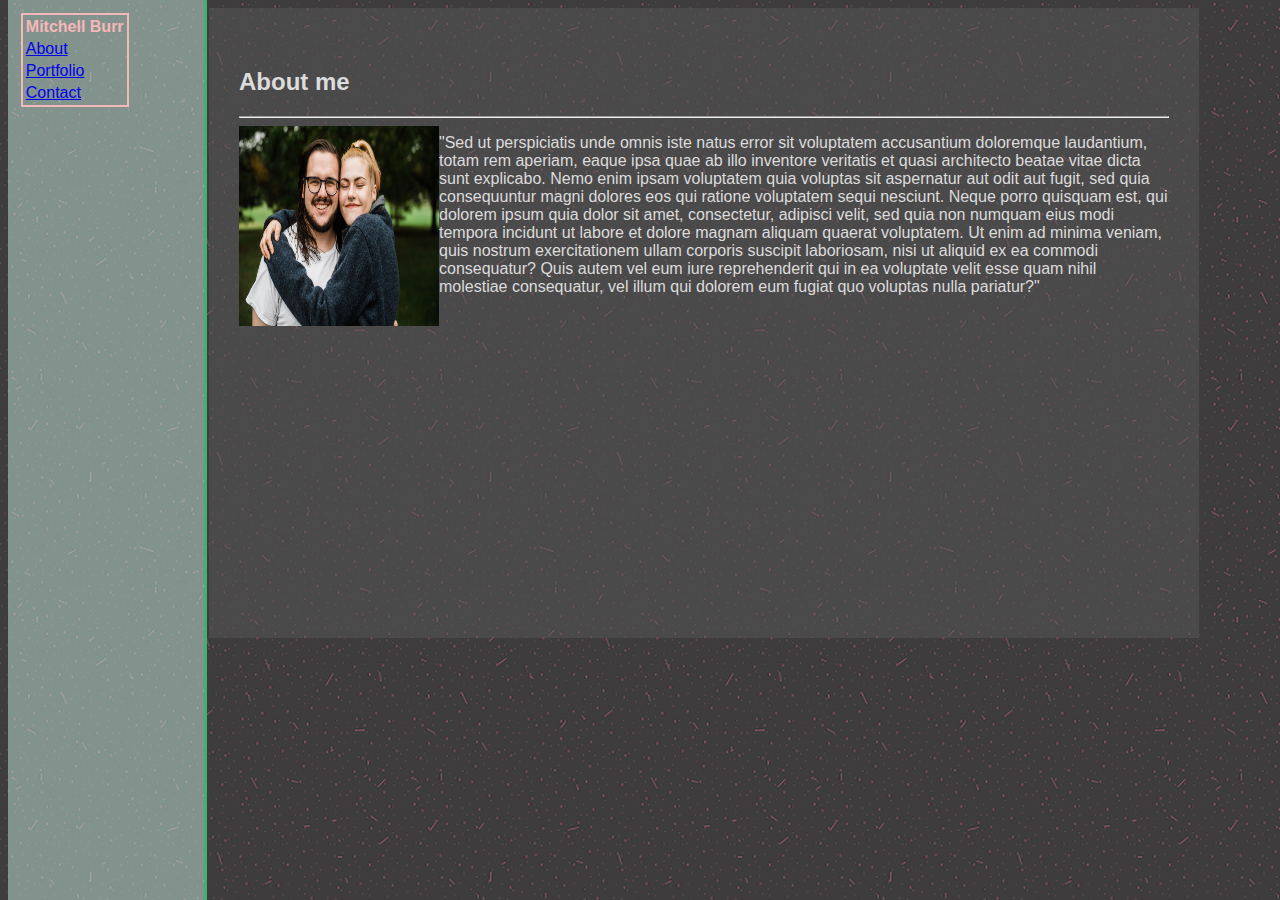
<file: index.html>
<!DOCTYPE html>
<html>
    <head>
        <link rel = "stylesheet" href = "assets/css/style.css "/>
    </head>

    <body>
        <header>    
                <table>
                    <th>
                        Mitchell Burr
                    </th>
                    <tr>
                        <td><a href = "index.html"> About</a></td>
                    </tr>
                    <tr>
                        <td> <a href = "portfolioProgs.html"> Portfolio </a></td>   
                    </tr>
                    <tr>
                        <td><a href = "portfolioContact.html"> Contact </a></td>
                    </tr>
                </table>
        </header>
        <div id="about_me">
            <p id = "bio title">
                    <h2>About me</h2>
            </p>
            <hr/>   
            <img src="assets/images/ProfessionalPhoto.png"
                width="200px"
                height="200px"/>
            <p id = "bio">
                    "Sed ut perspiciatis unde omnis iste natus error sit voluptatem accusantium doloremque laudantium, totam rem aperiam, eaque ipsa quae ab illo inventore veritatis et quasi architecto beatae vitae dicta sunt explicabo. Nemo enim ipsam voluptatem quia voluptas sit aspernatur aut odit aut fugit, sed quia consequuntur magni dolores eos qui ratione voluptatem sequi nesciunt. Neque porro quisquam est, qui dolorem ipsum quia dolor sit amet, consectetur, adipisci velit, sed quia non numquam eius modi tempora incidunt ut labore et dolore magnam aliquam quaerat voluptatem. Ut enim ad minima veniam, quis nostrum exercitationem ullam corporis suscipit laboriosam, nisi ut aliquid ex ea commodi consequatur? Quis autem vel eum iure reprehenderit qui in ea voluptate velit esse quam nihil molestiae consequatur, vel illum qui dolorem eum fugiat quo voluptas nulla pariatur?"
            </p>
        </div>
    </body>




</html>
</file>
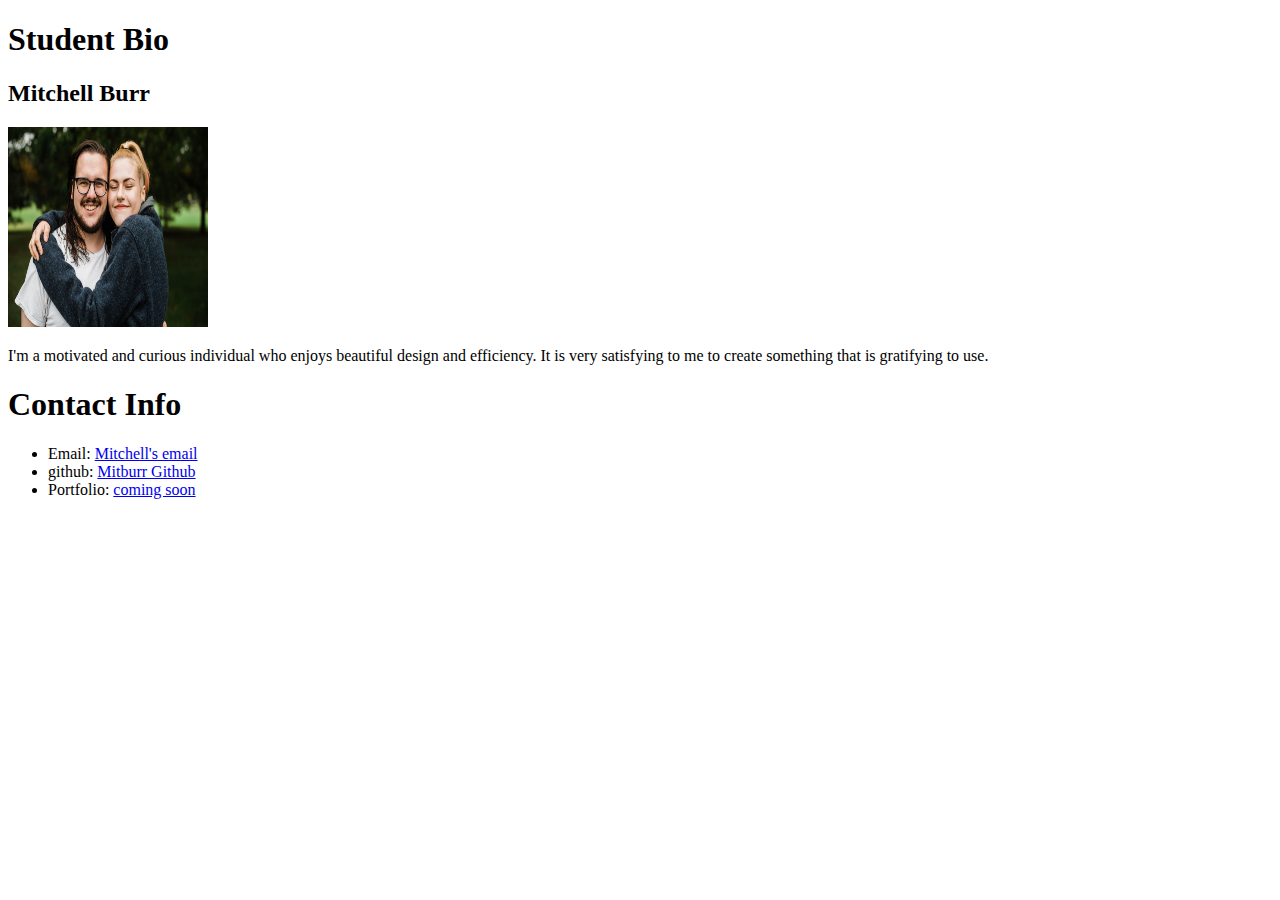
<file: portfolio.html>
<!DOCTYPE html>
<html>

    <body>
        <h1> Student Bio</h1>
        <h2> Mitchell Burr </h2>
        <img src="ProfessionalPhoto.png"
            width="200px"
            height="200px"/>
        <p>
            I'm a motivated and curious individual who enjoys beautiful design and efficiency. It is very satisfying to me to create something that is gratifying to use.
        </p>
        <h1>Contact Info</h1>
        <ul>
            <li>Email: <a href = "mailto:mitburr@gmail.com"> Mitchell's email</a></li>
            <li> github: <a href = "https://github.com/mitburr">Mitburr Github</a></li>
            <li>Portfolio: <a href = "#"> coming soon</a></li>
        </ul>
    </body>




</html>
</file>
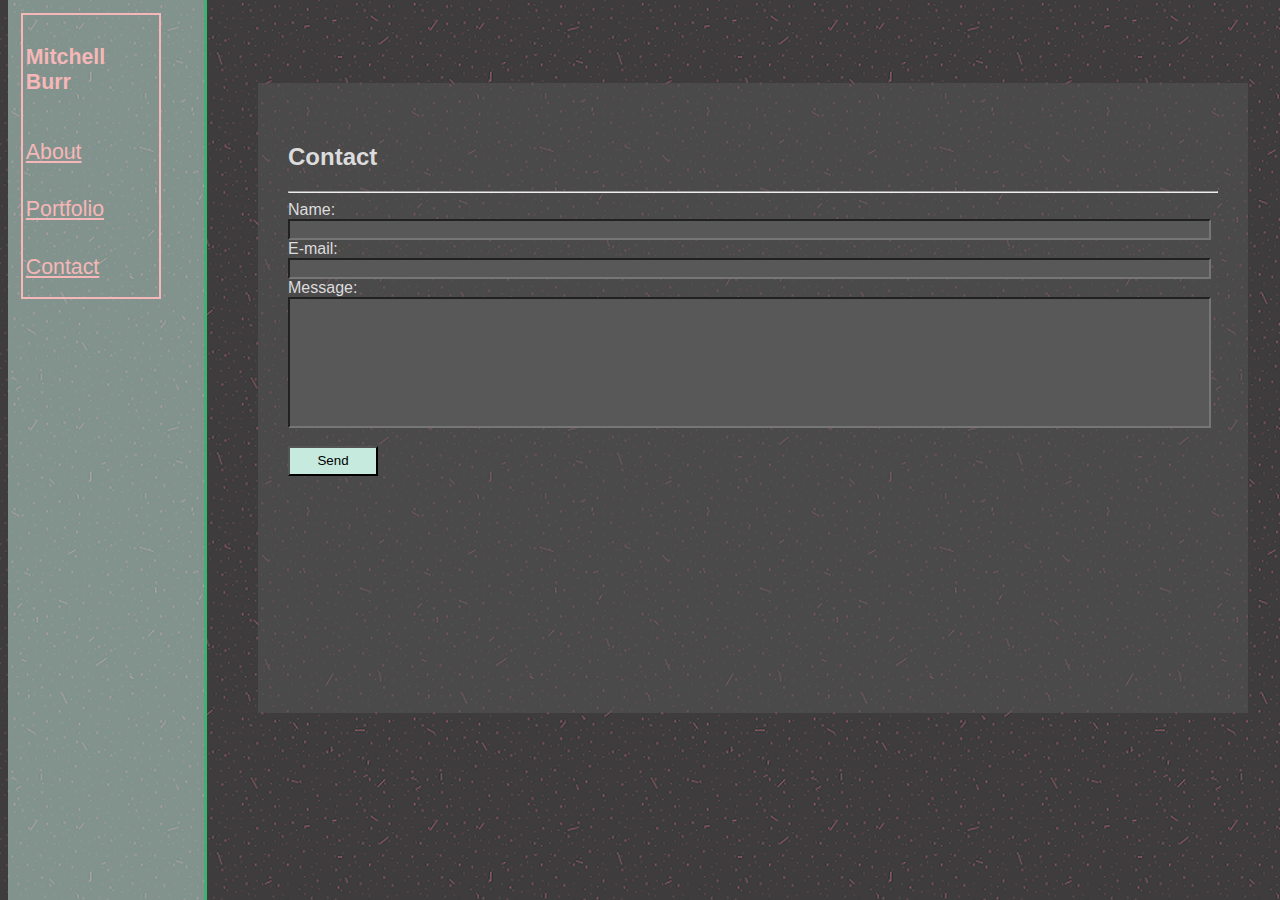
<file: portfolioContact.html>
<!DOCTYPE html>
<html>
<head>
    <link rel="stylesheet" href="assets/css/contactStyle.css"/>
</head>
<body>
    <header>
        <table>
                <th>
                    Mitchell Burr
                </th>
                <tr>
                    <td><a href = "index.html"> About</a></td>
                </tr>
                <tr>
                    <td> <a href = "portfolioProgs.html"> Portfolio </a></td>   
                </tr>
                <tr>
                    <td><a href = "portfolioContact.html"> Contact </a></td>
                </tr>
        </table>
    </header>
    <div id = "contact">
        <h2>Contact</h2>
        <hr/>
    <form action="mailto:mitburr@gmail.com" method="post" enctype="text/plain">
            Name:<br>
        <input type="text" name="name"><br>
            E-mail:<br>
        <input type="text" name="mail"><br>
            Message:<br>
        <input type="text" name="comment" style="height: 125px;"><br><br>
        <input type="submit" value="Send" class = "submit">
    </form>
    </div>
</body>
</html>
</file>
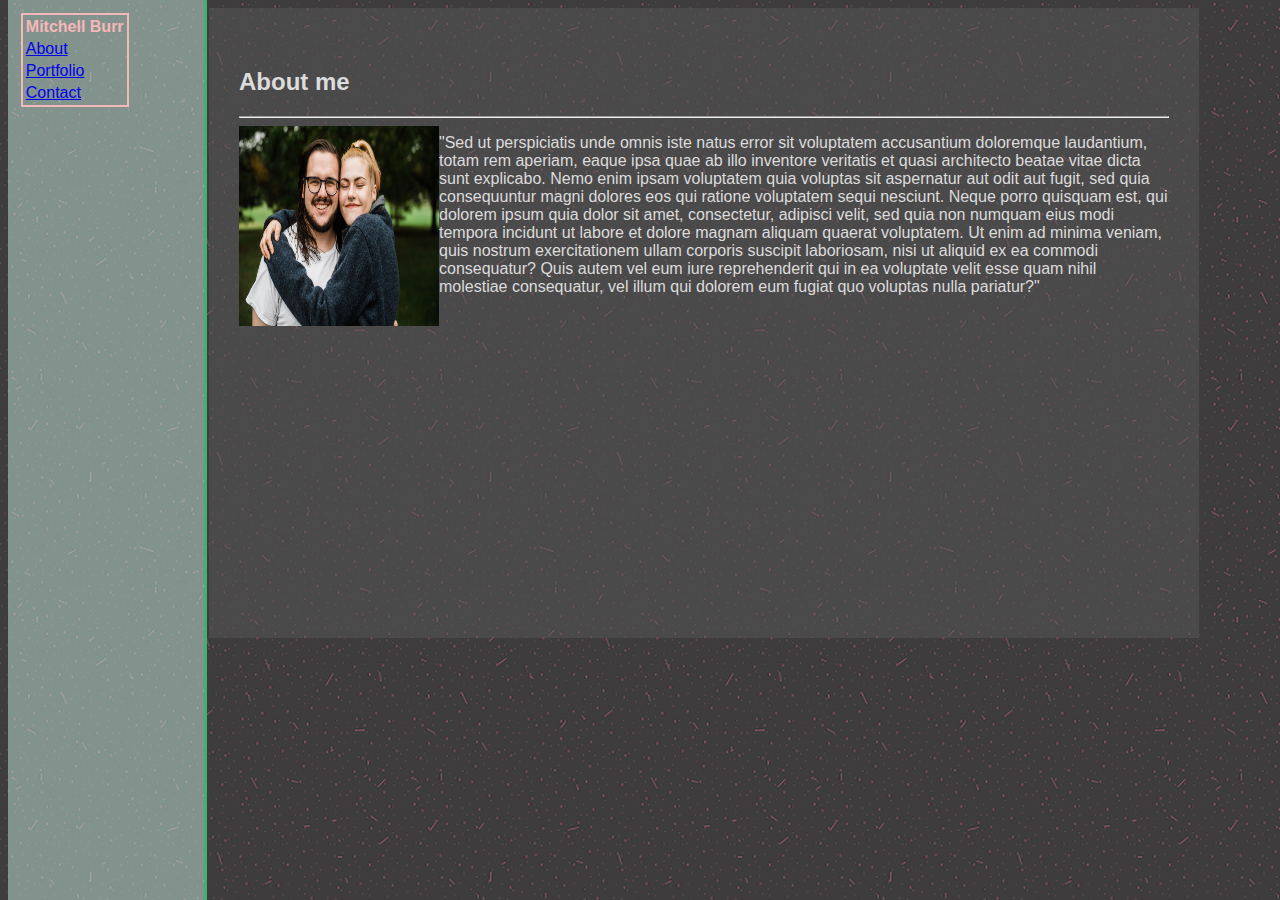
<file: portfolioHome.html>
<!DOCTYPE html>
<html>
    <head>
        <link rel = "stylesheet" href = "assets/css/style.css "/>
    
    </head>

    <body>
        <header>    
                <table>
                    <th>
                        Mitchell Burr
                    </th>
                    <tr>
                        <td><a href = "portfolioHome.html"> About</a></td>
                    </tr>
                    <tr>
                        <td> <a href = "portfolioProgs.html"> Portfolio </a></td>   
                    </tr>
                    <tr>
                        <td><a href = "portfolioContact.html"> Contact </a></td>
                    </tr>
                </table>
        </header>
        <div id="about_me">
            <p id = "bio title">
                    <h2>About me</h2>
            </p>
            <hr/>   
            <img src="assets/images/ProfessionalPhoto.png"
                width="200px"
                height="200px"/>
            <p id = "bio">
                    "Sed ut perspiciatis unde omnis iste natus error sit voluptatem accusantium doloremque laudantium, totam rem aperiam, eaque ipsa quae ab illo inventore veritatis et quasi architecto beatae vitae dicta sunt explicabo. Nemo enim ipsam voluptatem quia voluptas sit aspernatur aut odit aut fugit, sed quia consequuntur magni dolores eos qui ratione voluptatem sequi nesciunt. Neque porro quisquam est, qui dolorem ipsum quia dolor sit amet, consectetur, adipisci velit, sed quia non numquam eius modi tempora incidunt ut labore et dolore magnam aliquam quaerat voluptatem. Ut enim ad minima veniam, quis nostrum exercitationem ullam corporis suscipit laboriosam, nisi ut aliquid ex ea commodi consequatur? Quis autem vel eum iure reprehenderit qui in ea voluptate velit esse quam nihil molestiae consequatur, vel illum qui dolorem eum fugiat quo voluptas nulla pariatur?"
            </p>
        </div>
    </body>




</html>
</file>
<file: assets/css/style.css>
header {
    position: absolute;
    text-align: left;
    color: rgb(246, 183, 184);
    font-family: 'Franklin Gothic Medium', 'Arial Narrow', Arial, sans-serif;
    background-color: rgba(198, 234, 221, 0.5);
    width: 170px;
    padding: 1%;
    bottom: 0;
    top: 0;
    border-right: medium solid mediumseagreen;
    float: left;
}
table{
    border: 2px solid;
}
body{
    font-family: 'Franklin Gothic Medium', 'Arial Narrow', Arial, sans-serif;
    background-image: url("pinkdust.png")
}
#about_me{
    color: gainsboro;
    background-color: rgba(88, 88, 88, 0.5);
    position: relative;
    width: 930px;
    height: 550px;
    left: 201px;
    top: 0;
    padding-left: 30px;
    padding-right: 30px;
    padding-top: 40px;
    padding-bottom: 40px;
}
img{
   float: left; 
}
</file>
<file: assets/css/contactStyle.css>
header {
    position: absolute;
    text-align: left;
    color: rgb(246, 183, 184);
    font-family: 'Franklin Gothic Medium', 'Arial Narrow', Arial, sans-serif;
    background-color: rgba(198, 234, 221, 0.5);
    width: 170px;
    padding: 1%;
    bottom: 0;
    top: 0;
    border-right: medium solid mediumseagreen;
    float: left;
}
table{
    border: 2px solid;
    width: 140px;
    height: 286px;
    font-size: 16pt;
}
body{
    font-family: 'Franklin Gothic Medium', 'Arial Narrow', Arial, sans-serif;
    background-image: url("pinkdust.png")
}
a{
    color: rgb(246, 183, 184);
}
#contact{
    color: gainsboro;
    background-color: rgba(88, 88, 88, 0.5);
    position: relative;
    width: 930px;
    height: 550px;
    left: 250px;
    top: 75px;
    bottom: 75px;
    padding-left: 30px;
    padding-right: 30px;
    padding-top: 40px;
    padding-bottom: 40px;
}
input{
    background-color: rgba(88, 88, 88, 1);
    width: 915px;
}
.submit{
    background-color: rgb(198, 234, 221);
    width: 90px; 
    height:30px;
}
@media only screen and (max-width: 980px){
header{
    width: 155px;
}
table{
    width: 140px;
}
#Contact{
    width: 790px;
    padding-right: 25px;
    padding-left: 25px;
}
}

@media only screen and (max-width: 768px){
header{
    width: 110px;
}
table{
    width: 100px;
}
#Contact{
    width: 550px;
    padding-right: 15px;
    padding-left: 15px;
}   
}
@media only screen and (max-width: 640px){
header{
    width: 155px;
}
table{
    width: 140px;
}
#Contact{
    width: 550px;
    padding-right: 15px;
    padding-left: 15px;
}
}
</file>
